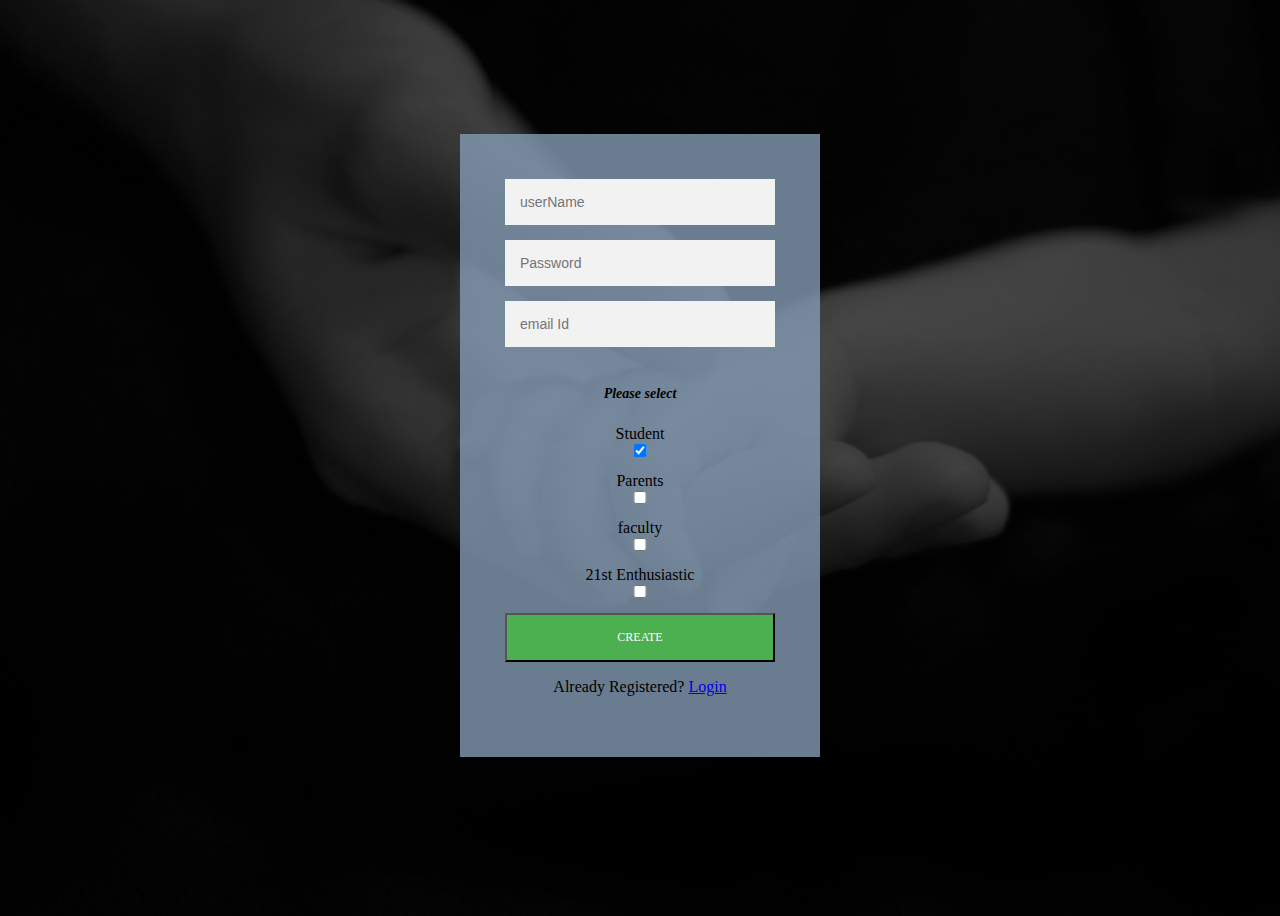
<file: register/index.html>
<!DOCTYPE html>
<html lang="en">
<head>
    <meta charset="UTF-8">
    <meta name="viewport" content="width=device-width, initial-scale=1.0">
    <title> Registration </title>
    <link rel="stylesheet" href="style.css">
</head>
<body>
<div class="login-page">
    <div class="form">
        <form class="register-form">
            <input type="text" placeholder="userName"/>
            <input type="text" placeholder="Password"/>
            <input type="text" placeholder="email Id"/>
            
<h5>Please select</h5>
<label class="container">Student
  <input type="checkbox" checked="checked">
  <span class="checkmark"></span>
</label>
<label class="container">Parents
  <input type="checkbox">
  <span class="checkmark"></span>
</label>
<label class="container">faculty
  <input type="checkbox">
  <span class="checkmark"></span>
</label>
<label class="container">21st Enthusiastic
  <input type="checkbox">
  <span class="checkmark"></span>
</label>
            <button> Create </button>
            <p class="message"> Already Registered? <a href="login.html">Login</a></p>

        </form>
</div>

</body>
</html>
</file>
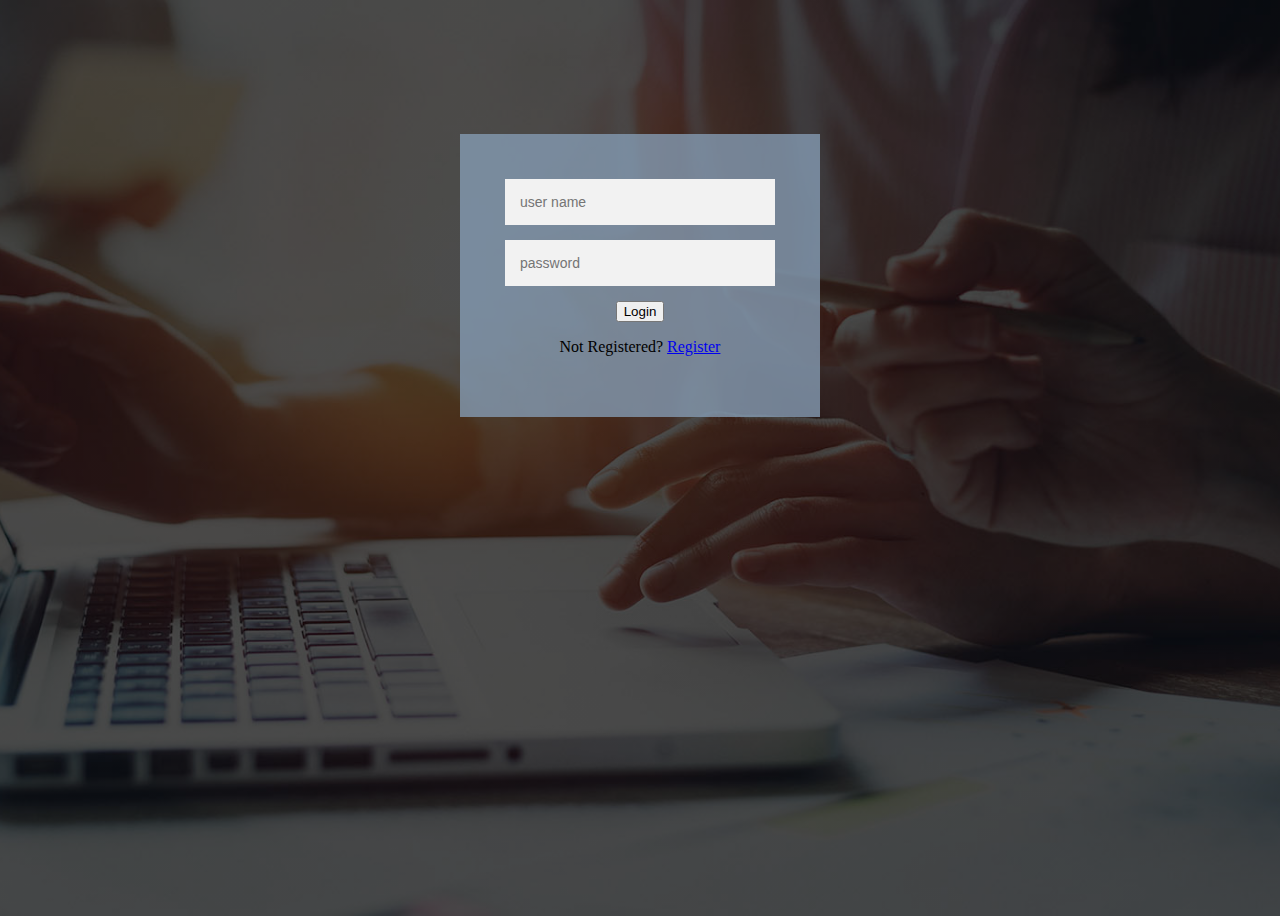
<file: register/login.html>
<!DOCTYPE html>
<html lang="en">
<head>
    <meta charset="UTF-8">
    <meta name="viewport" content="width=device-width, initial-scale=1.0">
    <title> Registration </title>
    <link rel="stylesheet" href="style-login.css">
</head>
<body>
    <div class="login-page">
        
        <form class="form">
            <input type="text" placeholder="user name"/>
            <input type="password" placeholder="password"/>
            <button>Login</button>
            <p class="message">Not Registered? <a href="index.html">Register</a></p>
        </form>
    </div>

</body>
</html>
</file>
<file: register/style.css>
body {
    background-image: linear-gradient(rgba(0,0,0,0.7),rgba(0,0,0,0.7)), url(pic.jpg);
    height: 100vh;
    background-size: cover;
    background-position: center;
}
.login-page {
    width: 360px;
    padding: 10% 0 0;
    margin: auto;
}
.form {
    position: relative;
    z-index: 1;
    background: rgba(132, 155, 179, 0.8);
    max-width: 0 auto 100px;
    padding: 45px;
    text-align: center;
}
.form input{
    font-family: "Roboto", sans-serif;
    outline: 1;
    background: #f2f2f2;
    width: 100%;
    border: 0;
    margin: 0 0 15px;
    padding: 15px;
    box-sizing: border-box;
    font-size: 14px;
}
.form button{
    font-family: Georgia, 'Times New Roman', Times, serif;
    text-transform: uppercase;
    outline: 0;
    background: #4CAF50;
    width: 100%;
    border: 1;
    padding: 15px;
    color: #ffffff;
    font-size: 12px;
    cursor: pointer;
}
h5{
    font-size: 14px;
    font-family: 'Times New Roman', Times, serif;
    font-style: italic;
}
</file>
<file: register/style-login.css>
body {
    background-image: linear-gradient(rgba(0,0,0,0.7),rgba(0,0,0,0.7)), url(pic2.jpg);
    height: 100vh;
    background-size: cover;
    background-position: center;
}
.login-page {
    width: 360px;
    padding: 10% 0 0;
    margin: auto;
}
.form {
    position: relative;
    z-index: 1;
    background: rgba(132, 155, 179, 0.8);
    max-width: 0 auto 100px;
    padding: 45px;
    text-align: center;
}
.form input{
    font-family: "Roboto", sans-serif;
    outline: 1;
    background: #f2f2f2;
    width: 100%;
    border: 0;
    margin: 0 0 15px;
    padding: 15px;
    box-sizing: border-box;
    font-size: 14px;
}
</file>
